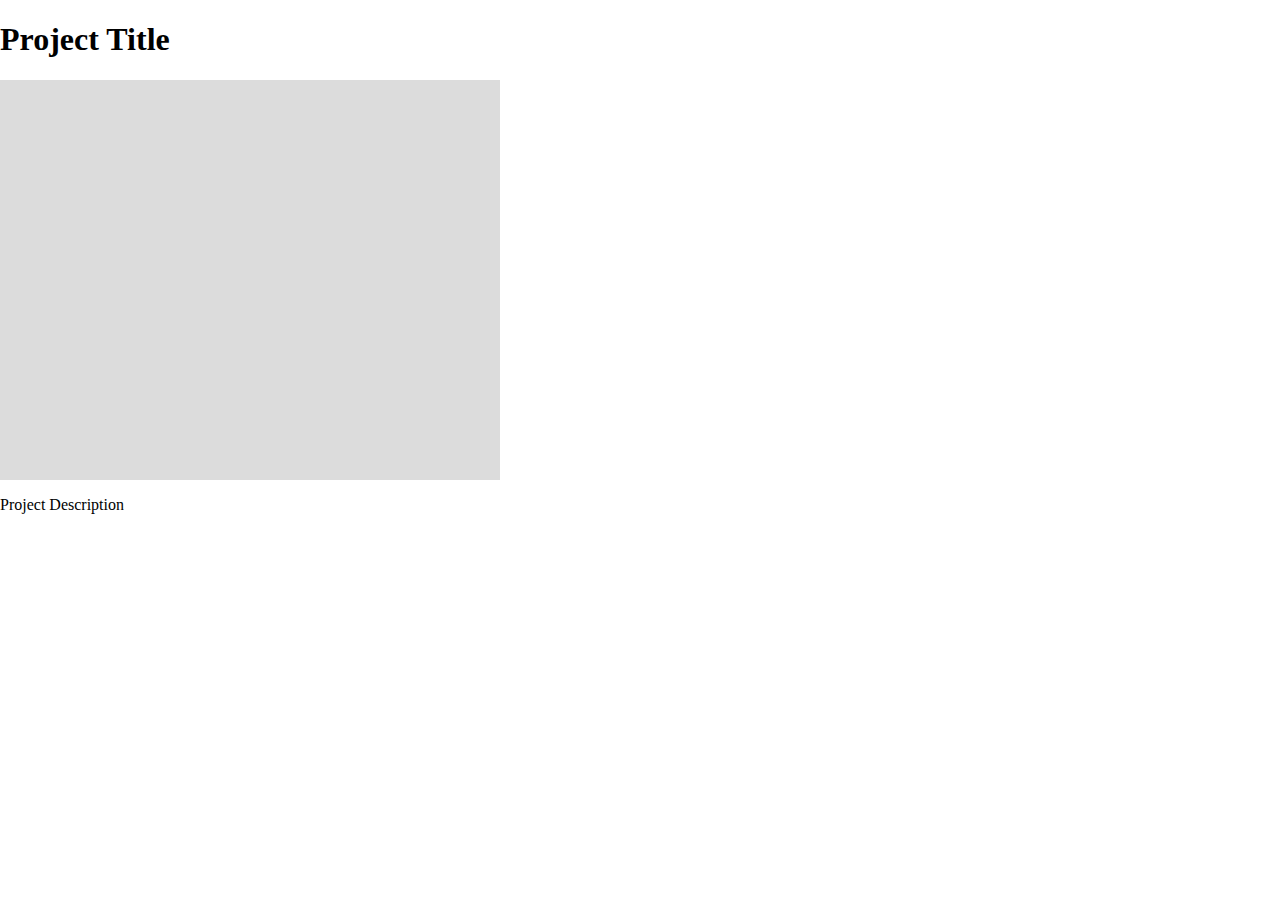
<file: _blank-template/index.html>
<!DOCTYPE html>
<html lang="en">

<head>
  <meta charset="utf-8" />
  <meta name="viewport" content="width=device-width, initial-scale=1.0">

  <title>CCLab Project</title>

  <link rel="stylesheet" type="text/css" href="style.css">

  <script src="libraries/p5.min.js"></script>
  <!-- Uncomment the line below if you use audio. -->
  <!-- <script src="libraries/p5.sound.min.js"></script> -->
</head>

<body>

  <h1>Project Title</h1>

  <!-- the following div will contain the p5 canvas. -->
  <div id="canvasContainer"></div>

  <p>Project Description</p>

  <!-- the script tag below should always be at the bottom, right before the closing body tag -->
  <script src="sketch.js"></script>
</body>

</html>
</file>
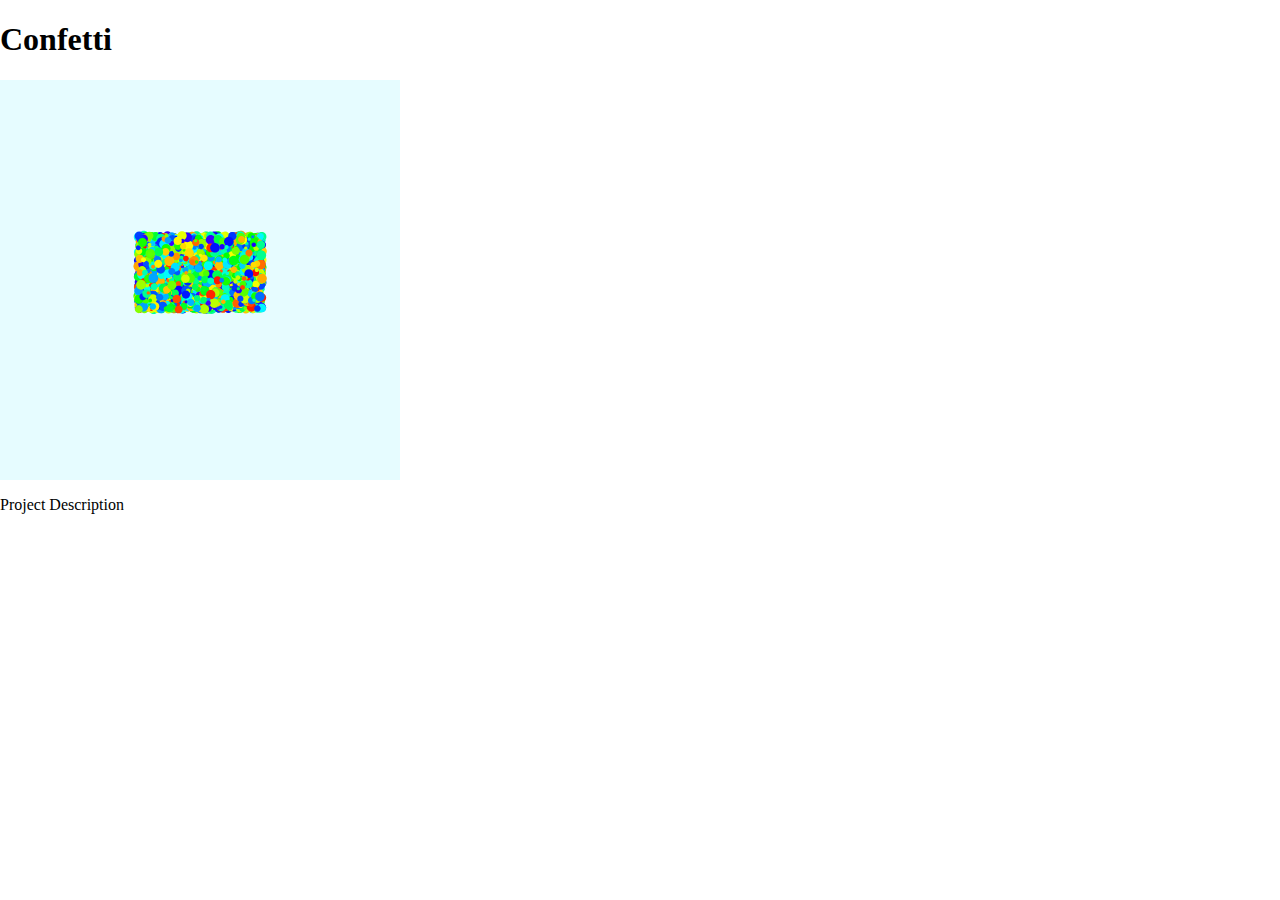
<file: confetti/index.html>
<!DOCTYPE html>
<html lang="en">

<head>
  <meta charset="utf-8" />
  <meta name="viewport" content="width=device-width, initial-scale=1.0">

  <title>CCLab Project</title>

  <link rel="stylesheet" type="text/css" href="style.css">

  <script src="libraries/p5.min.js"></script>
  <!-- Uncomment the line below if you use audio. -->
  <!-- <script src="libraries/p5.sound.min.js"></script> -->
</head>

<body>

  <h1>Confetti</h1>

  <!-- the following div will contain the p5 canvas. -->
  <div id="canvasContainer"></div>

  <p>Project Description</p>

  <!-- the script tag below should always be at the bottom, right before the closing body tag -->
  <script src="sketch.js"></script>
</body>

</html>
</file>
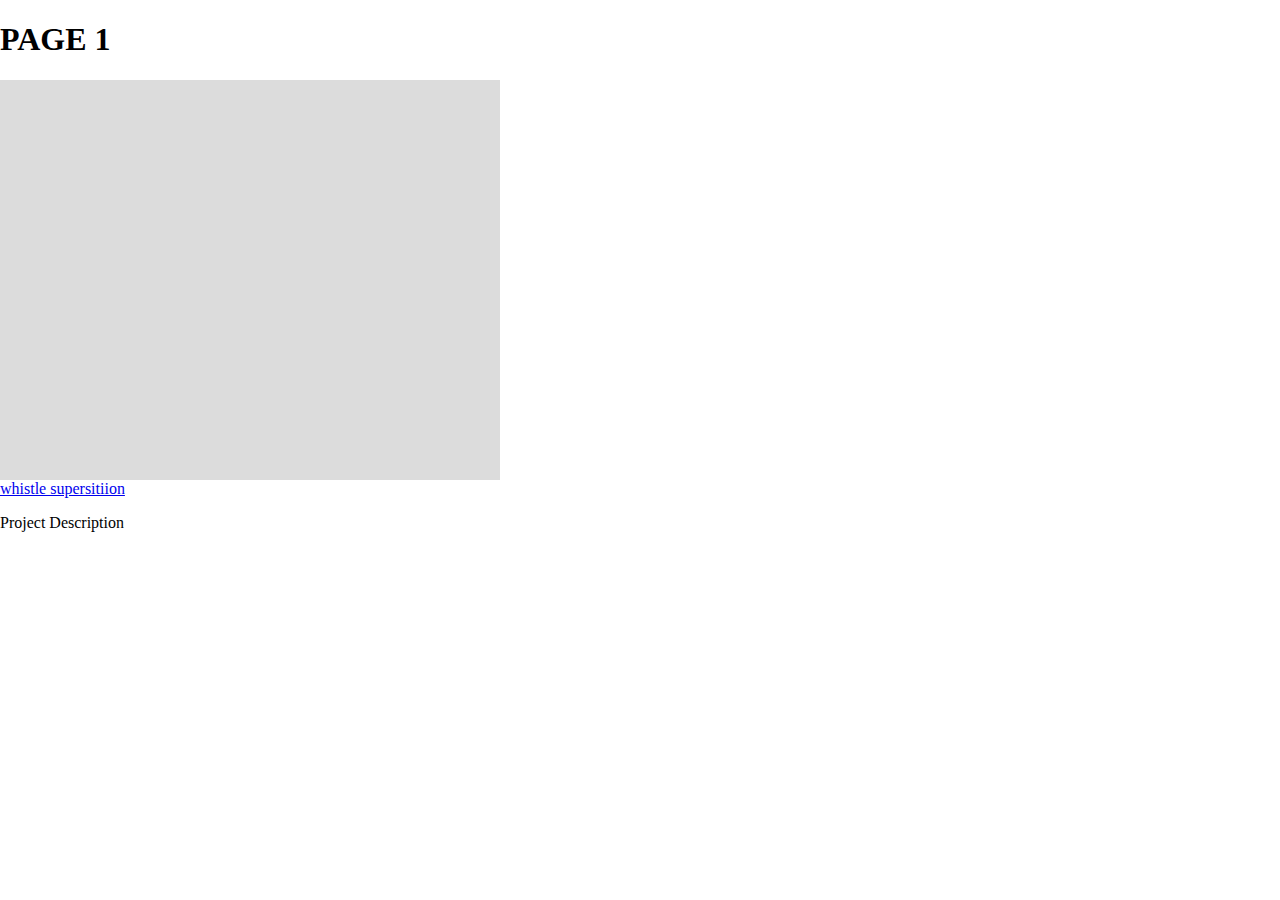
<file: multiPage/index.html>
<!DOCTYPE html>
<html lang="en">

<head>
  <meta charset="utf-8" />
  <meta name="viewport" content="width=device-width, initial-scale=1.0">

  <title>CCLab Project</title>

  <link rel="stylesheet" type="text/css" href="style.css">

  <script src="libraries/p5.min.js"></script>
  <!-- Uncomment the line below if you use audio. -->
  <!-- <script src="libraries/p5.sound.min.js"></script> -->
</head>

<body>

  <h1>PAGE 1</h1>

  <!-- the following div will contain the p5 canvas. -->
  <div id="canvasContainer"></div>
  <a href="whistle.html">whistle supersitiion</a>

  <p>Project Description</p>

  <!-- the script tag below should always be at the bottom, right before the closing body tag -->
  <script src="sketch.js"></script>
</body>

</html>
</file>
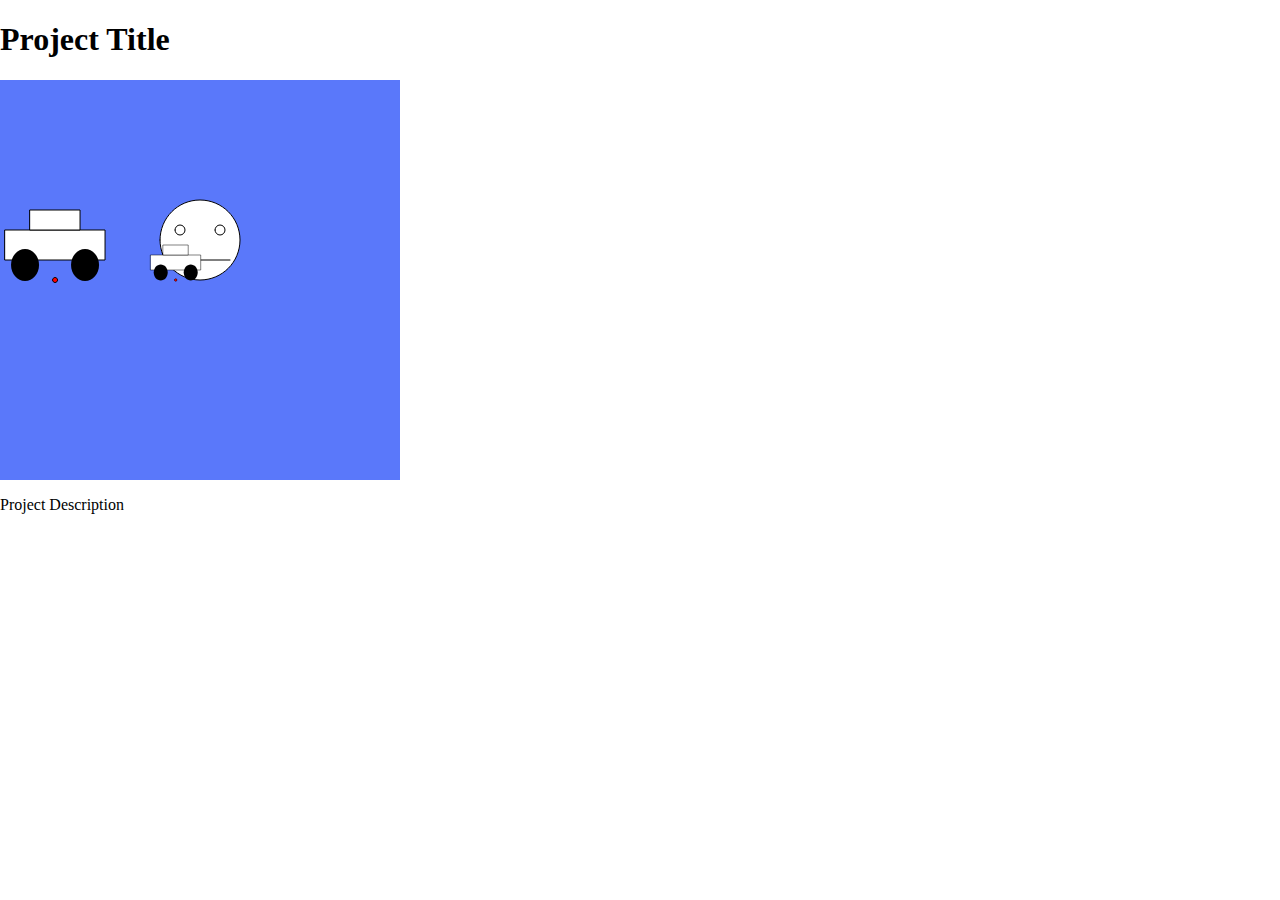
<file: oop_1_LEON/index.html>
<!DOCTYPE html>
<html lang="en">

<head>
  <meta charset="utf-8" />
  <meta name="viewport" content="width=device-width, initial-scale=1.0">

  <title>CCLab Project</title>

  <link rel="stylesheet" type="text/css" href="style.css">

  <script src="libraries/p5.min.js"></script>
  <!-- Uncomment the line below if you use audio. -->
  <script src="libraries/p5.sound.min.js"></script>
</head>

<body>

  <h1>Project Title</h1>

  <!-- the following div will contain the p5 canvas. -->
  <div id="canvasContainer"></div>

  <p>Project Description</p>

  <!-- the script tag below should always be at the bottom, right before the closing body tag -->
  <!-- <script src="sketch.js"></script> -->
  <script src="sketch_ChopSound.js"></script>
</body>

</html>
</file>
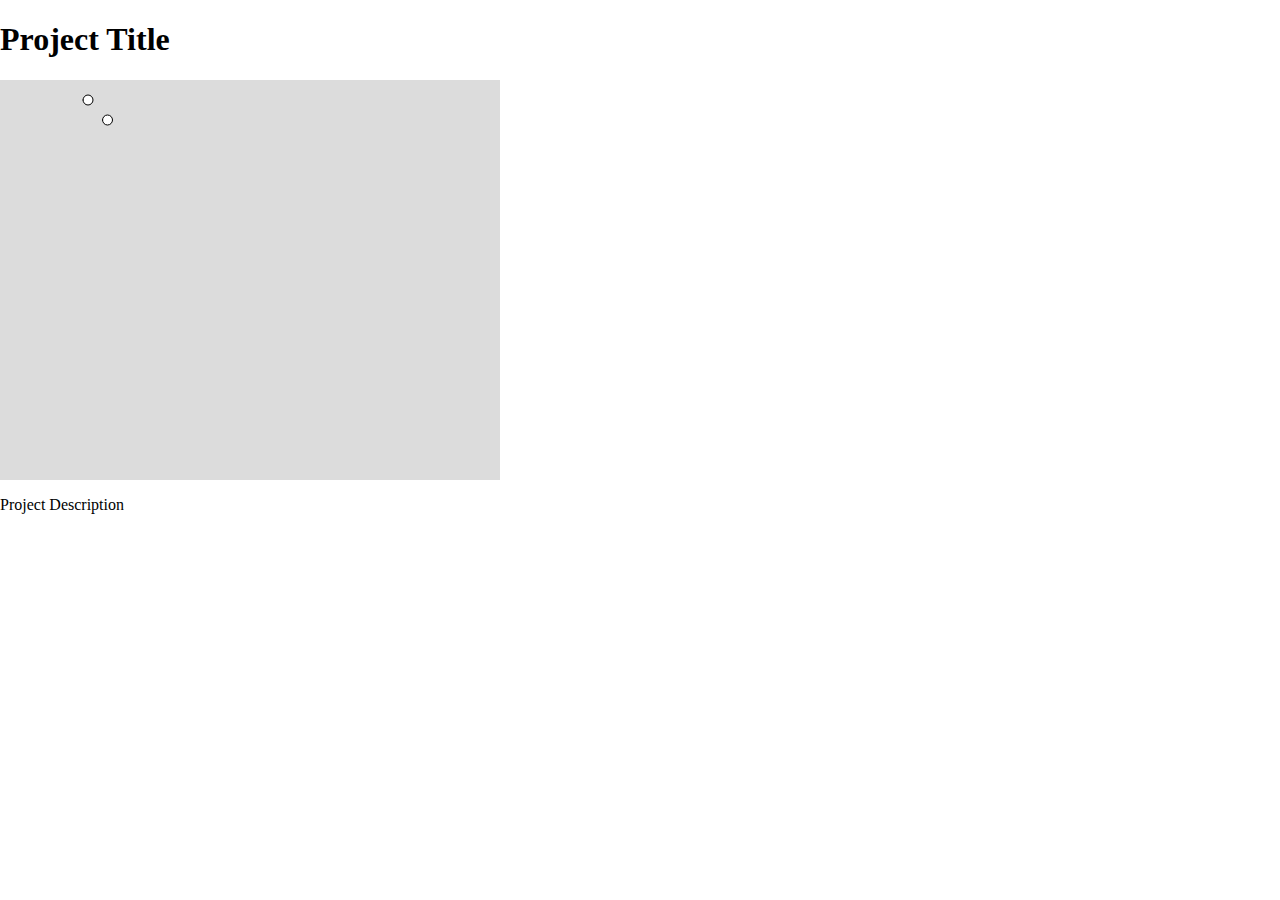
<file: soundCheck_leon/index.html>
<!DOCTYPE html>
<html lang="en">

<head>
  <meta charset="utf-8" />
  <meta name="viewport" content="width=device-width, initial-scale=1.0">

  <title>CCLab Project</title>

  <link rel="stylesheet" type="text/css" href="style.css">

  <script src="libraries/p5.min.js"></script>
  <!-- Uncomment the line below if you use audio. -->
  <script src="libraries/p5.sound.min.js"></script>
</head>

<body>

  <h1>Project Title</h1>

  <!-- the following div will contain the p5 canvas. -->
  <div id="canvasContainer"></div>

  <p>Project Description</p>

  <!-- the script tag below should always be at the bottom, right before the closing body tag -->
  <script src="sketch.js"></script>
</body>

</html>
</file>
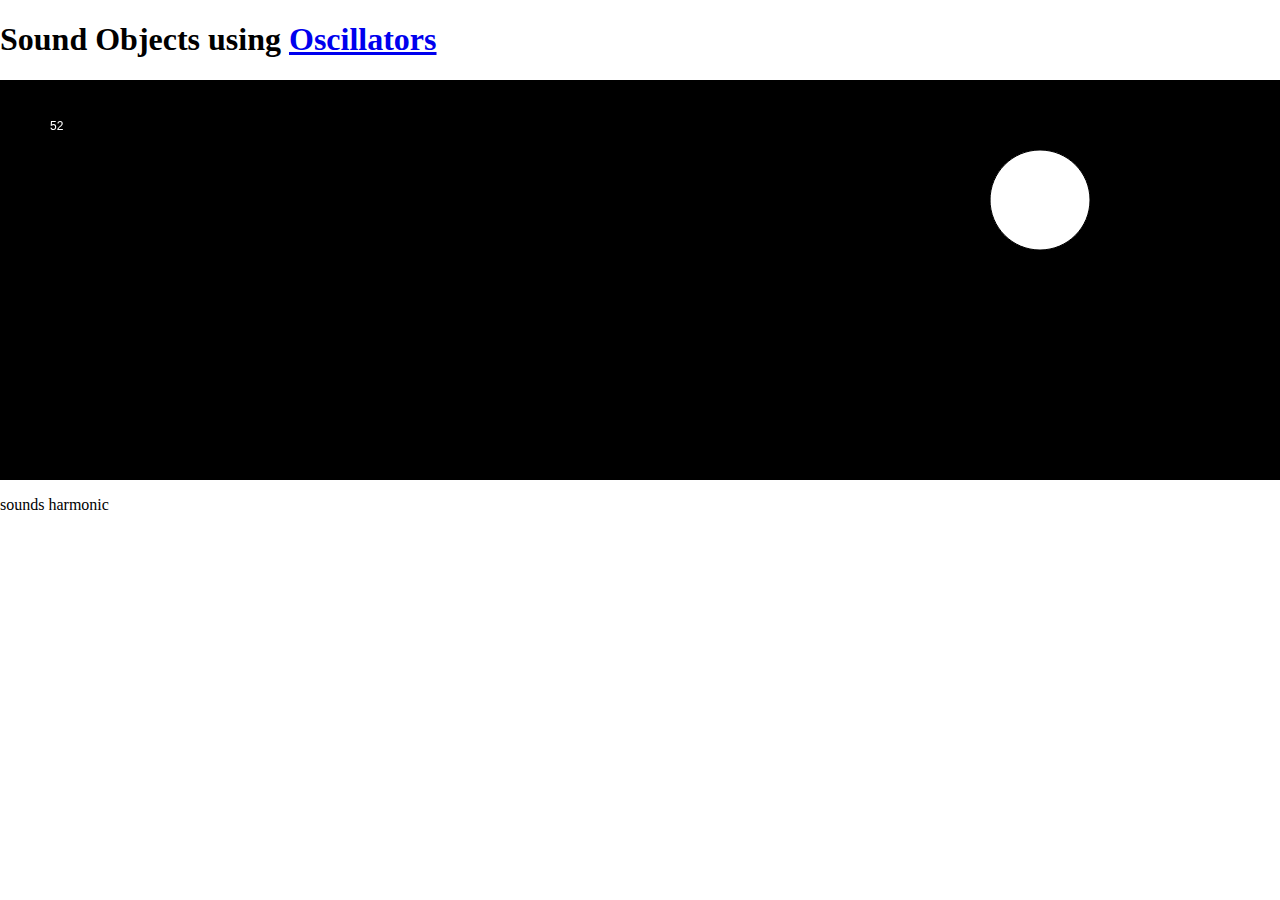
<file: soundObjects2-multi-movingBalls/index.html>
<!DOCTYPE html>
<html lang="en">

<head>
  <meta charset="utf-8" />
  <meta name="viewport" content="width=device-width, initial-scale=1.0">

  <title>Sound Objects</title>

  <link rel="stylesheet" type="text/css" href="style.css">

  <script src="libraries/p5.min.js"></script>
  <!-- Uncomment the line below if you use audio. -->
  <script src="libraries/p5.sound.min.js"></script>
</head>

<body>

  <h1>Sound Objects using <a target="_blank" href="https://p5js.org/reference/#/p5.Oscillator">Oscillators</a></h1>

  <!-- the following div will contain the p5 canvas. -->
  <div id="canvasContainer"></div>

  <p>sounds harmonic</p>

  <!-- the script tag below should always be at the bottom, right before the closing body tag -->
  <script src="sketch.js"></script>
</body>

</html>
</file>
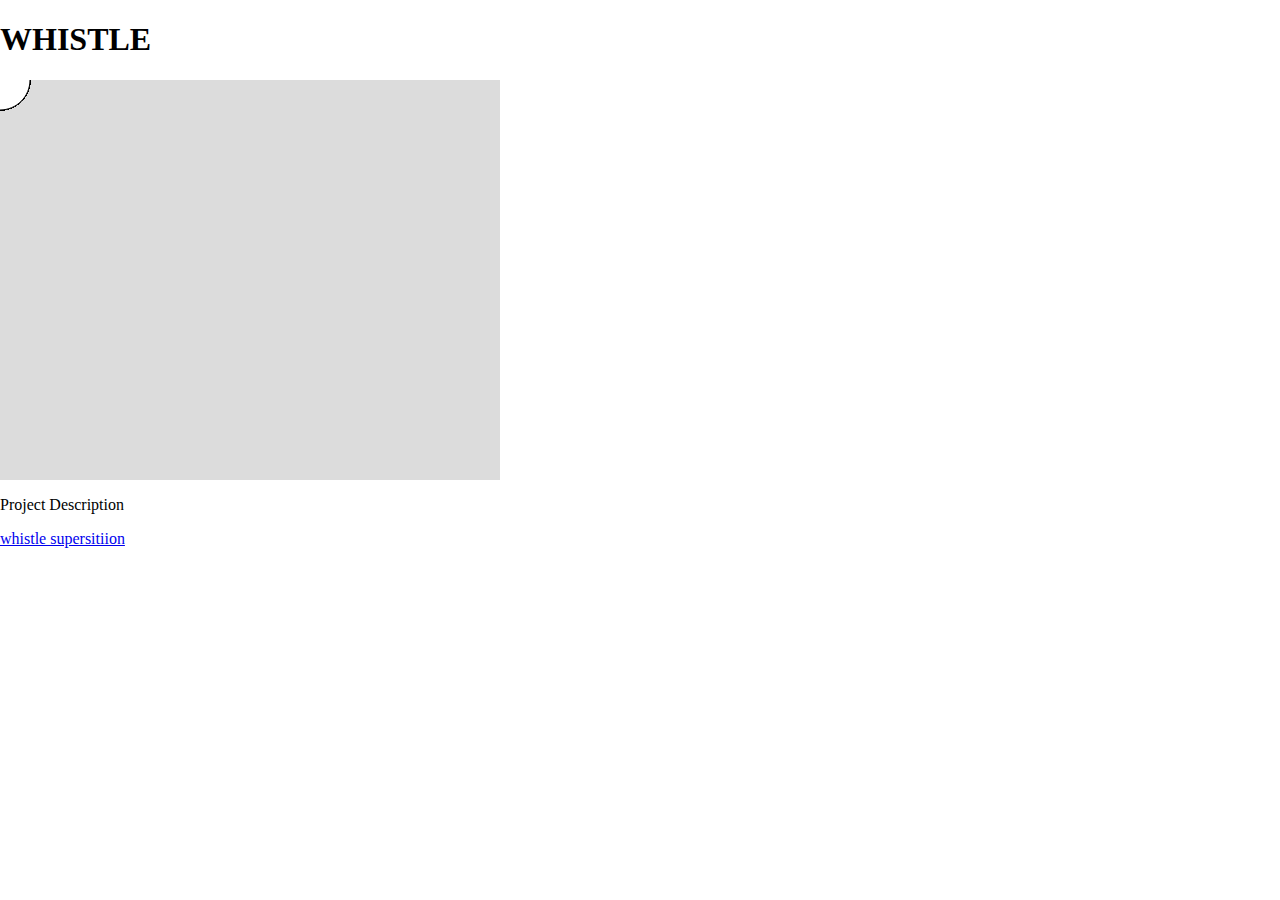
<file: multiPage/whistle.html>
<!DOCTYPE html>
<html lang="en">

<head>
  <meta charset="utf-8" />
  <meta name="viewport" content="width=device-width, initial-scale=1.0">

  <title>CCLab Project</title>

  <link rel="stylesheet" type="text/css" href="style.css">

  <script src="libraries/p5.min.js"></script>
  <!-- Uncomment the line below if you use audio. -->
  <!-- <script src="libraries/p5.sound.min.js"></script> -->
</head>

<body>

  <h1>WHISTLE
    
  </h1>

  <!-- the following div will contain the p5 canvas. -->
  <div id="canvasContainer"></div>

  <p>Project Description</p>
  <a href="index.html">whistle supersitiion</a>

  <!-- the script tag below should always be at the bottom, right before the closing body tag -->
  <script src="sketchWhistle.js"></script>
</body>

</html>
</file>
<file: _blank-template/style.css>
html, body {
  margin: 0;
  padding: 0;
}

canvas {
  display: block;
}
</file>
<file: confetti/style.css>
html, body {
  margin: 0;
  padding: 0;
}

canvas {
  display: block;
}
</file>
<file: multiPage/style.css>
html, body {
  margin: 0;
  padding: 0;
}

canvas {
  display: block;
}
</file>
<file: oop_1_LEON/style.css>
html, body {
  margin: 0;
  padding: 0;
}

canvas {
  display: block;
}
</file>
<file: soundCheck_leon/style.css>
html, body {
  margin: 0;
  padding: 0;
}

canvas {
  display: block;
}
</file>
<file: soundObjects2-multi-movingBalls/style.css>
html, body {
  margin: 0;
  padding: 0;
}

canvas {
  display: block;
}
</file>
